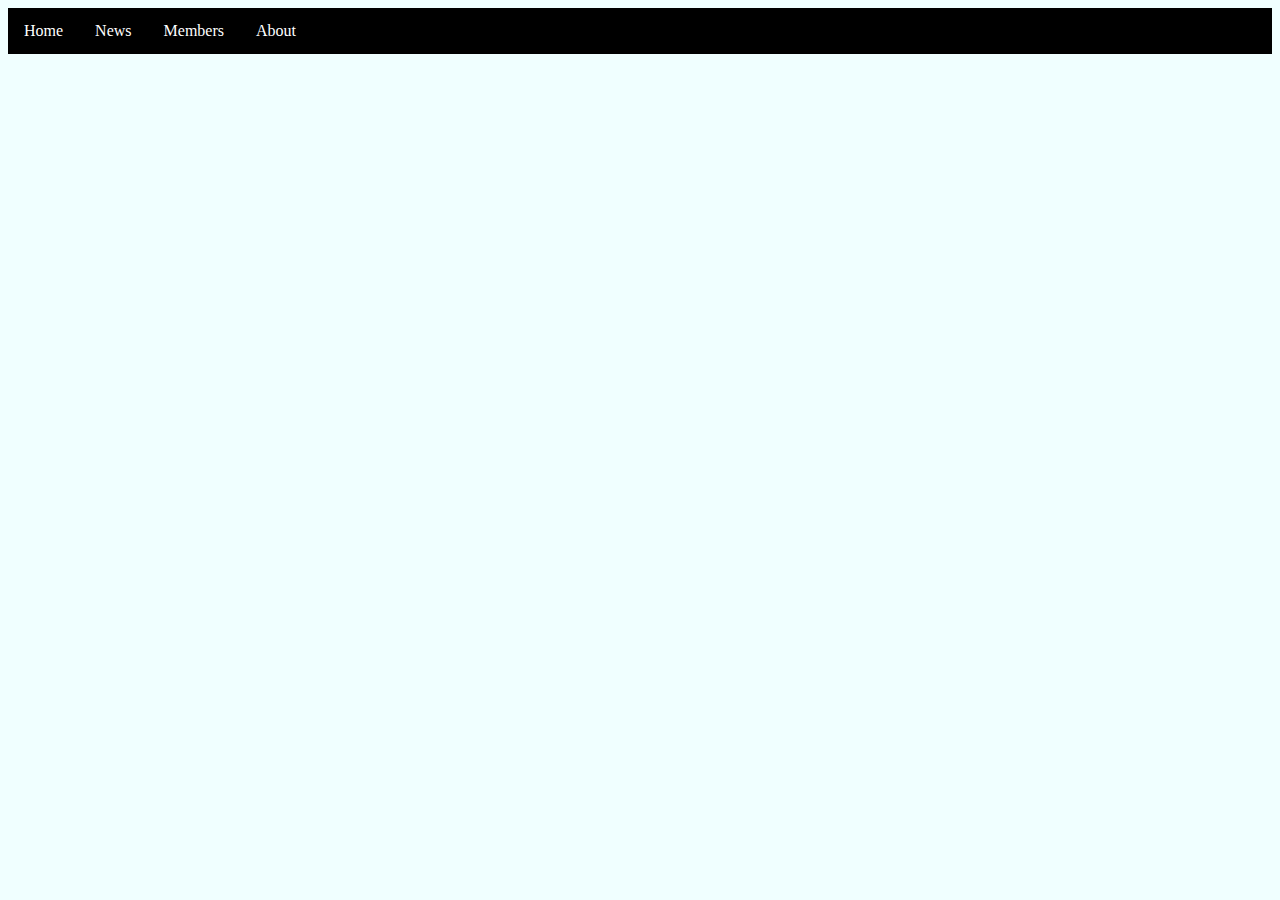
<file: members.html>
<!DOCTYPE html>
<html lang="en">
<head>
    <meta charset="UTF-8">
    <meta http-equiv="X-UA-Compatible" content="IE=edge">
    <meta name="viewport" content="width=device-width, initial-scale=1.0">
    <title>Members</title>
    <link rel="stylesheet" href="style.css">
</head>
<body>
    <ul>
        <li><a class="active" href="index.html">Home</a></li>
        <li><a href="news.html">News</a></li>
        <li><a href="members.html">Members</a></li>
        <li><a href="#about">About</a></li>
      </ul>








      

</body>
</html>
</file>
<file: style.css>
body {
    background-color: azure;
}
div{
background-color: rgb(0, 0, 0);
color: rgb(255, 255, 255);
}

ul {
    list-style-type: none;
    margin: 0;
    padding: 0;
    overflow: hidden;
    background-color: #000000;
  }
  
  li {
    float: left;
  }
  
  li a {
    display: block;
    color: white;
    text-align: center;
    padding: 14px 16px;
    text-decoration: none;
  }
  
  li a:hover {
    background-color: #111;
  }

li {
background-color: black;

}
</file>
